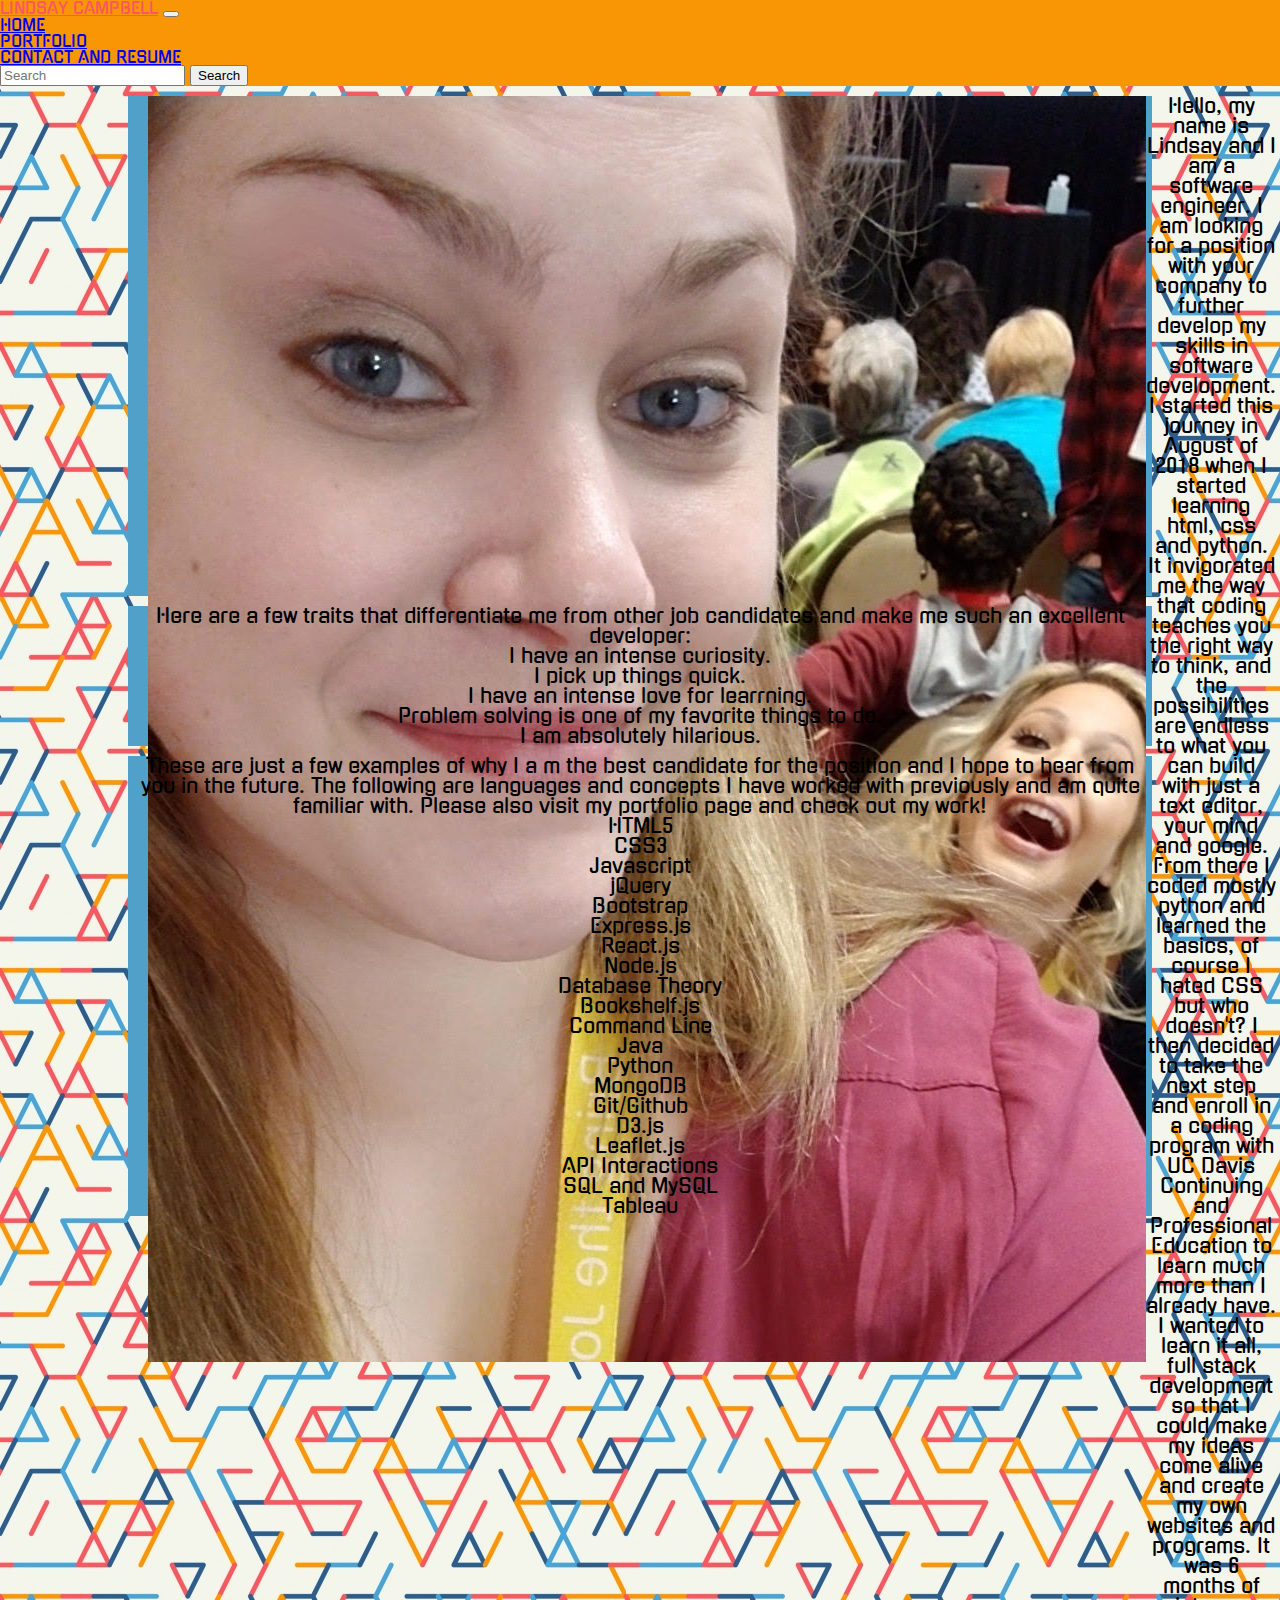
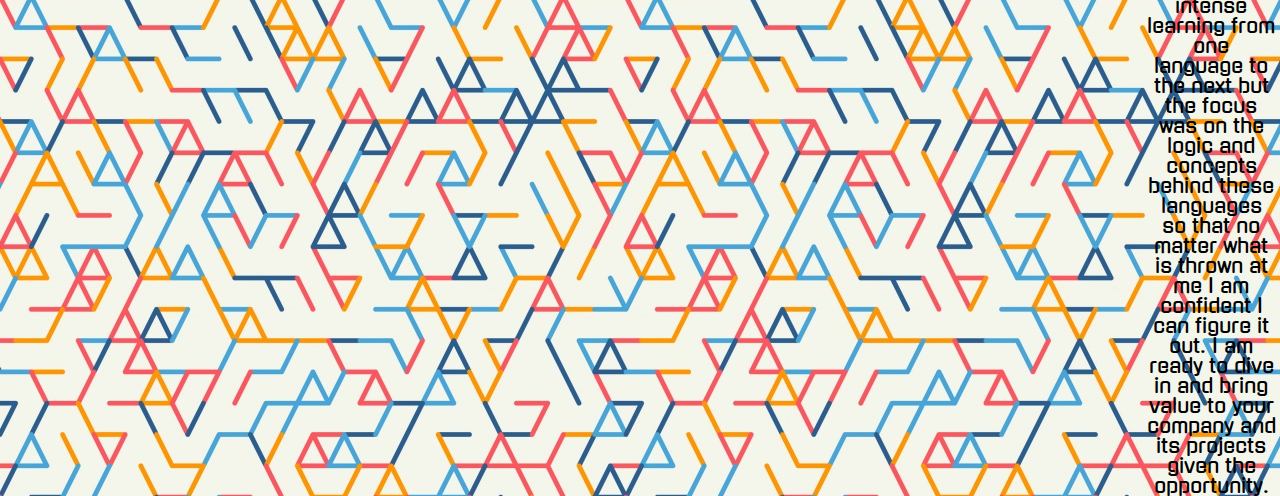
<file: index.html>
<!DOCTYPE html>
<html lang="en">

<head>

  <meta charset="UTF-8">
  <meta name="viewport" content="width=device-width, initial-scale=1.0">
  <meta http-equiv="X-UA-Compatible" content="ie=edge">
  <script src="https://cdnjs.cloudflare.com/ajax/libs/jquery/3.2.1/jquery.min.js"></script>
  <link href="./assets/css/reset.css" rel="stylesheet">
  <link rel="stylesheet" href="https://stackpath.bootstrapcdn.com/bootstrap/4.2.1/css/bootstrap.min.css" integrity="sha384-GJzZqFGwb1QTTN6wy59ffF1BuGJpLSa9DkKMp0DgiMDm4iYMj70gZWKYbI706tWS"
    crossorigin="anonymous">
  <link href="https://fonts.googleapis.com/css?family=Cabin+Sketch|Gugi|Miniver|Neucha|Rajdhani" rel="stylesheet">
  <link href="./assets/css/indexboot.css" rel="stylesheet">
  <title>Lindsay's website</title>

  <nav class="navbar navbar-expand-lg navbar-light bg-light">
    <a class="navbar-brand" href="#">Lindsay Campbell</a>
    <button class="navbar-toggler" type="button" data-toggle="collapse" data-target="#navbarSupportedContent"
      aria-controls="navbarSupportedContent" aria-expanded="false" aria-label="Toggle navigation">
      <span class="navbar-toggler-icon"></span>
    </button>
    <div class="collapse navbar-collapse" id="navbarSupportedContent">
      <ul class="navbar-nav mr-auto">
        <li class="nav-item active">
          <a class="nav-link" href="index.html">Home <span class="sr-only"></span></a>
        </li>
        <li class="nav-item">
          <a class="nav-link" href="Portfolioboostrap.html">Portfolio</a>
        </li>
        </li>
        <li class="nav-item">
          <a class="nav-link" href="Contactbootstrap.html">Contact and Resume</a>
        </li>
      </ul>
      <form class="form-inline my-2 my-lg-0">
        <input class="form-control mr-sm-2" type="search" placeholder="Search" aria-label="Search">
        <button class="btn btn-outline-success my-2 my-sm-0" type="submit">Search</button>
      </form>
    </div>
  </nav>

</head>

<body>
  <div class="jumbotron jumbotron-fluid container1">
      <div class="row">
        <div class="mypic col-sm-3">
          <img class="card-img-top" src="./assets/images/new_3.jpg" alt="Card image cap">
        </div>
      </div>
      <div class="bio col-md-8">
        <p>Hello, my name is Lindsay and I am a software engineer. I am looking for a position with your
          company to further develop my skills in software development.
          I started this journey in August of 2018 when I started learning html,
          css and python. It invigorated me the way that coding teaches you the right way to think, and the
          possibilities are endless to what you can build with just a text editor, your mind and google. From there I
          coded mostly python and learned the basics, of course I
          hated CSS but who doesn't? I then decided to take the next step and enroll in a coding program with UC Davis
          Continuing and Professional Education to learn much more than I already have. I wanted to learn it all, full
          stack development so that I could make my ideas come alive and create my own websites and programs. It was 6
          months of intense learning from one language to the next but the focus was on the logic and concepts behind
          these languages so that no matter what is thrown at me I am confident I can figure it out. I am ready to dive
          in and bring value to your company and its projects given the opportunity.</p>
      </div>
    </div>

    <div class="jumbotron jumbotron-fluid">
      <div class="row">
        <div class=" col-md-12">
          <p>Here are a few traits that differentiate me from other job candidates and make me such an excellent
            developer:</p>
        </div>
      </div>
      <div class="class row">
        <div class="class col-md-12">
          <ul class="list-group">
            <li class="list-group-item">I have an intense curiosity.</li>
            <li class="list-group-item">I pick up things quick.</li>
            <li class="list-group-item">I have an intense love for learrning.</li>
            <li class="list-group-item">Problem solving is one of my favorite things to do.</li>
            <li class="list-group-item">I am absolutely hilarious.</li>
          </ul>
        </div>
      </div>
    </div>

    <div class="jumbotron jumbotron-fluid">
      <div class="row">
        <div class="col-md-12">
          <p>These are just a few examples of why I a m the best candidate for the position and I hope to hear from you
            in the future. The following are languages and concepts I have worked with previously and am quite familiar
            with. Please also visit my portfolio page and check out my work!
          </p>
        </div>
      </div>
      <div class="row table">
        <ul class="list-group col-sm-3">
          <li class="list-group-item">HTML5</li>
          <li class="list-group-item">CSS3</li>
          <li class="list-group-item">Javascript</li>
          <li class="list-group-item">jQuery</li>
          <li class="list-group-item">Bootstrap</li>
        </ul>

        <ul class="list-group col-sm-3">
          <li class="list-group-item">Express.js</li>
          <li class="list-group-item">React.js</li>
          <li class="list-group-item">Node.js</li>
          <li class="list-group-item">Database Theory</li>
          <li class="list-group-item">Bookshelf.js</li>
        </ul>

        <ul class="list-group col-sm-3">
          <li class="list-group-item">Command Line</li>
          <li class="list-group-item">Java</li>
          <li class="list-group-item">Python</li>
          <li class="list-group-item">MongoDB</li>
          <li class="list-group-item">Git/Github</li>
        </ul>

        <ul class="list-group col-sm-3">
          <li class="list-group-item">D3.js</li>
          <li class="list-group-item">Leaflet.js</li>
          <li class="list-group-item">API Interactions</li>
          <li class="list-group-item">SQL and MySQL</li>
          <li class="list-group-item">Tableau</li>
        </ul>
      </div>
    </div>
  </div>

</body>

</html>
</file>
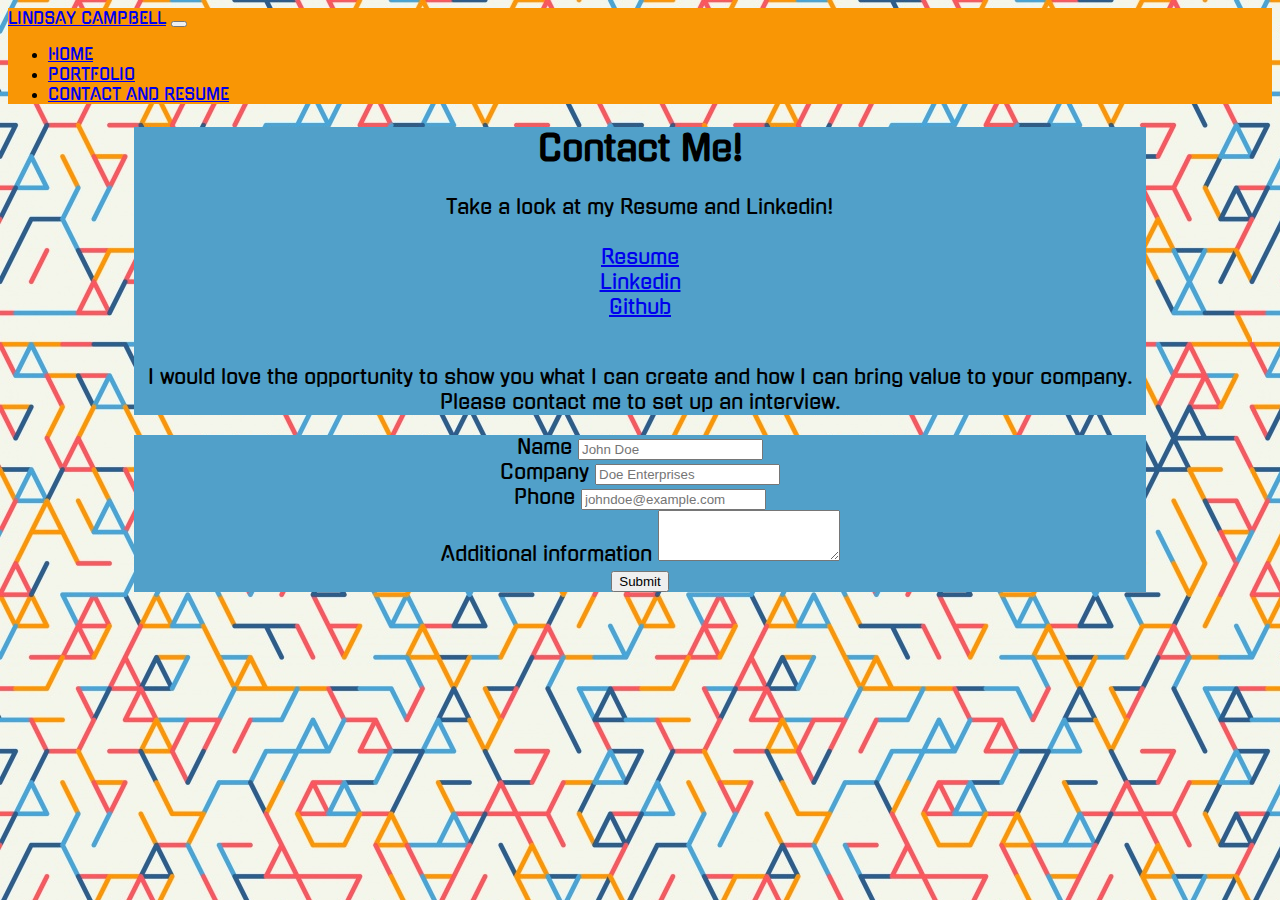
<file: Contactbootstrap.html>
<!DOCTYPE html>
<html lang="en">

<head>
  <meta charset="UTF-8">
  <meta name="viewport" content="width=device-width, initial-scale=1.0">
  <meta http-equiv="X-UA-Compatible" content="ie=edge">
  <link rel="stylesheet" href="https://stackpath.bootstrapcdn.com/bootstrap/4.1.3/css/bootstrap.min.css"
    integrity="sha384-MCw98/SFnGE8fJT3GXwEOngsV7Zt27NXFoaoApmYm81iuXoPkFOJwJ8ERdknLPMO" crossorigin="anonymous">
  <link href="https://fonts.googleapis.com/css?family=Cabin+Sketch|Gugi|Miniver|Rajdhani" rel="stylesheet">
  <link href="./assets/css/indexboot.css" rel="stylesheet">
  <title>Lindsay's website</title>

  <nav class="navbar navbar-expand-lg navbar-light bg-light">
    <a class="navbar-brand" href="#">Lindsay Campbell</a>
    <button class="navbar-toggler" type="button" data-toggle="collapse" data-target="#navbarSupportedContent"
      aria-controls="navbarSupportedContent" aria-expanded="false" aria-label="Toggle navigation">
      <span class="navbar-toggler-icon"></span>
    </button>
    <div class="collapse navbar-collapse" id="navbarSupportedContent">
      <ul class="navbar-nav mr-auto">
        <li class="nav-item active">
          <a class="nav-link" href="index.html">Home <span class="sr-only"></span></a>
        </li>
        <li class="nav-item">
          <a class="nav-link" href="Portfolioboostrap.html">Portfolio</a>
        </li>
        </li>
        <li class="nav-item">
          <a class="nav-link" href="Contactbootstrap.html">Contact and Resume</a>
        </li>
      </ul>
    </div>
  </nav>
</head>

<body>
  <div class="jumbotron jumbotron-fluid">
    <div class="container">
      <div class="class row">
        <div class="class col">
          <h1 class="display-4">Contact Me!</h1>
        </div>
      </div>
      <div class="class container">
        <div class="class row">
          <div class="class col">
            Take a look at my Resume and Linkedin!
          </div>
        </div>
        <br>
        <div class="row">
          <div class="col">
            <a class="btn btn-primary btn-lg" target="_blank"
              href="https://docs.google.com/document/d/1vrYhiKLv4TsOA-JO0RIkhK98gL8U5qv1vIS-vE28I8o/edit?usp=sharing"
              role="button">Resume</a>
          </div>
          <div class="col">
            <a class="btn btn-primary btn-lg" target="_blank"
              href="https://www.linkedin.com/in/lindsay-campbell-06517417b/" role="button">Linkedin</a>
          </div>
          <div class="col">
            <a class="btn btn-primary btn-lg" target="_blank" href="https://github.com/Lindca" role="button">Github</a>
          </div>
        </div>
      </div>
      <br>
      <div class="class container">
        <div class="class row">
          <div class="class col">
            <p>I would love the opportunity to show you what I can create and how I can bring value to your company.
              Please contact me to set up an interview.</p>
          </div>
        </div>
      </div>
    </div>
  </div>
  <div class="jumbotron jumbotron-fluid">
    <div class="container">
      <div class="class row">
        <div class="class col">
          <form>
            <div class="form-group">
              <label for="exampleFormControlInput1">Name</label>
              <input type="email" class="form-control" id="exampleFormControlInput1" placeholder="John Doe" required>
            </div>
            <div class="form-group">
              <label for="exampleFormControlInput1">Company</label>
              <input type="email" class="form-control" id="exampleFormControlInput1" placeholder="Doe Enterprises"
                required>
            </div>
            <div class="form-group">
              <label for="exampleFormControlInput1">Phone</label>
              <input type="email" class="form-control" id="exampleFormControlInput1" placeholder="johndoe@example.com">
            </div>
            <div class="form-group">
              <label for="exampleFormControlTextarea1">Additional information</label>
              <textarea class="form-control" id="exampleFormControlTextarea1" rows="3"></textarea>
            </div>
          </form>
          <div class="class row">
            <div class="class col">
              <button type="button" id="submit" class="btn btn-primary btn-lg">Submit</button>
            </div>
          </div>
        </div>
      </div>
    </div>
  </div>
</body>

</html>
</file>
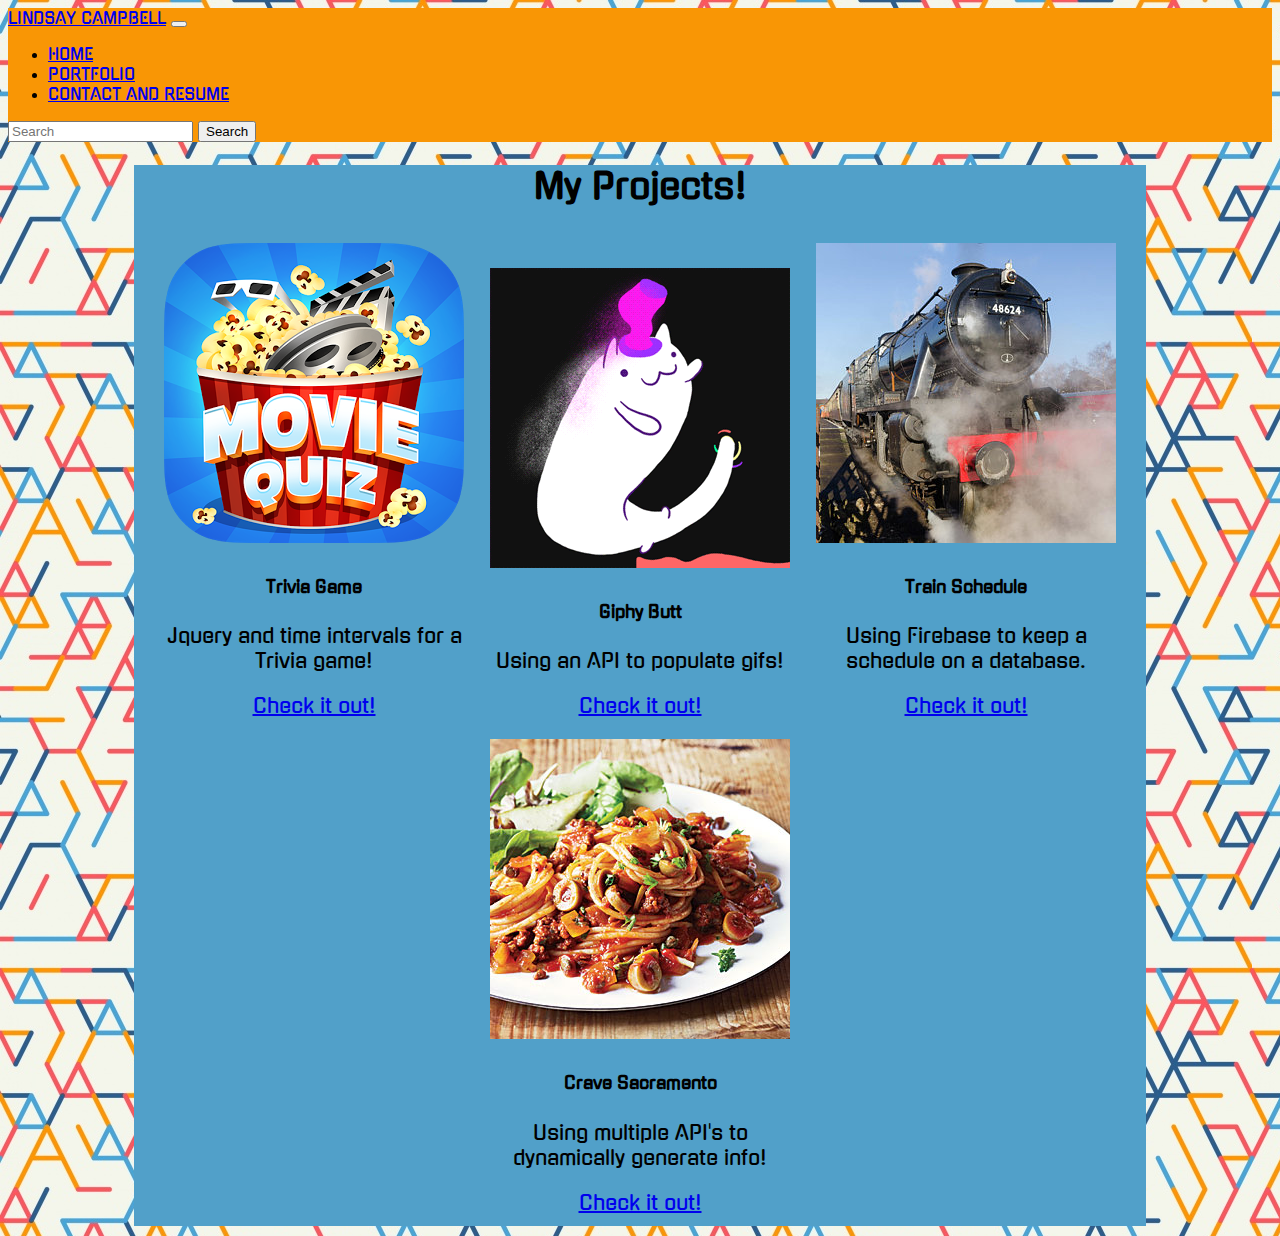
<file: Portfolioboostrap.html>
<!DOCTYPE html>
<html lang="en">

<head>
  <meta charset="UTF-8">
  <meta name="viewport" content="width=device-width, initial-scale=1.0">
  <meta http-equiv="X-UA-Compatible" content="ie=edge">
  <link rel="stylesheet" href="https://stackpath.bootstrapcdn.com/bootstrap/4.1.3/css/bootstrap.min.css" integrity="sha384-MCw98/SFnGE8fJT3GXwEOngsV7Zt27NXFoaoApmYm81iuXoPkFOJwJ8ERdknLPMO"
    crossorigin="anonymous">
  <link href="https://fonts.googleapis.com/css?family=Cabin+Sketch|Gugi|Miniver|Rajdhani" rel="stylesheet">
  <link href="./assets/css/indexboot.css" rel="stylesheet">
  <title>Lindsay's website</title>

  <nav class="navbar navbar-expand-lg navbar-light bg-light">
    <a class="navbar-brand" href="#">Lindsay Campbell</a>
    <button class="navbar-toggler" type="button" data-toggle="collapse" data-target="#navbarSupportedContent"
      aria-controls="navbarSupportedContent" aria-expanded="false" aria-label="Toggle navigation">
      <span class="navbar-toggler-icon"></span>
    </button>
    <div class="collapse navbar-collapse" id="navbarSupportedContent">
      <ul class="navbar-nav mr-auto">
        <li class="nav-item active">
          <a class="nav-link" href="index.html">Home <span class="sr-only"></span></a>
        </li>
        <li class="nav-item">
          <a class="nav-link" href="Portfolioboostrap.html">Portfolio</a>
        </li>
        </li>
        <li class="nav-item">
          <a class="nav-link" href="Contactbootstrap.html">Contact and Resume</a>
        </li>
      </ul>
      <form class="form-inline my-2 my-lg-0">
        <input class="form-control mr-sm-2" type="search" placeholder="Search" aria-label="Search">
        <button class="btn btn-outline-success my-2 my-sm-0" type="submit">Search</button>
      </form>
    </div>
  </nav>
</head>

<body>
  <div class="jumbotron jumbotron-fluid">
    <div class=" row-lg-12">
      <div class="class col">
        <h1 class="display-4">My Projects!</h1>
      </div>
    </div>

    <div class="row-12">
      <div class="card col-3">
        <img class="card-img-top" src="./assets/images/movietrivia.png" alt="Card image cap">
        <div class="card-body">
          <h5 class="card-title">Trivia Game</h5>
          <p class="card-text">Jquery and time intervals for a Trivia game!</p>
          <a target="_blank" href="https://lindca.github.io/TriviaGame/" target='_blank' class="btn btn-primary">Check it out!</a>
        </div>
      </div>

      <div class="card col-3">
        <img class="card-img-top" src="./assets/images/giphybutt.gif" alt="Card image cap">
        <div class="card-body">
          <h5 class="card-title">Giphy Butt</h5>
          <p class="card-text">Using an API to populate gifs!</p>
          <a target="_blank" href="https://lindca.github.io/giphybuttons/" target='_blank' class="btn btn-primary">Check it out!</a>
        </div>
      </div>

      <div class="card col-3">
        <img class="card-img-top" src="./assets/images/train.jpg" alt="Card image cap">
        <div class="card-body">
          <h5 class="card-title">Train Schedule</h5>
          <p class="card-text">Using Firebase to keep a schedule on a database.</p>
          <a target="_blank" href="https://lindca.github.io/TrainSchedule/" class="btn btn-primary">Check it out!</a>
        </div>
      </div>

      <div class="card col-3">
        <img class="card-img-top" src="./assets/images/food.jpg" alt="Card image cap">
        <div class="card-body">
          <h5 class="card-title">Crave Sacramento</h5>
          <p class="card-text">Using multiple API's to dynamically generate info!</p>
          <a target="_blank" href="https://jenniferhjones.github.io/Project1/" class="btn btn-primary">Check it out!</a>
        </div>
      </div>
    </div>


</body>

</html>
</file>
<file: assets/css/indexboot.css>
.nav{max-width: none;
    margin: 0;
}   
.bg-light{background-color: #f99605 !important;
    text-transform: uppercase;
    font-family: 'Gugi', cursive;
}
body{background-image: url("../images/geometry.jpg ");
    background-repeat: repeat;
}
.bg-light a:hover{color:#f9585e;
}
h1{background-color: #51a0c9;
    font: black; 
    font-family: 'Gugi', cursive;
    font-size: 35px;
}
.jumbotron{
    max-width: 80%;
    background-color: #51a0c9;
    font-size: 20px;
    font-family: 'Gugi', cursive;
    margin: 0 auto;
    margin-bottom: 10px;
    margin-top: 10px;
    text-align: center;
}
.container1{
    display: flex;
    height: 500px;
}
.card{
    width: 300px;
    margin: 10px;
    border: none;
    padding: 0;
    display: inline-block;
}
.mypic{
    min-width: 350px;
    margin-left: 20px;
}
.bio{
    margin-right: 20px;
}
</file>
